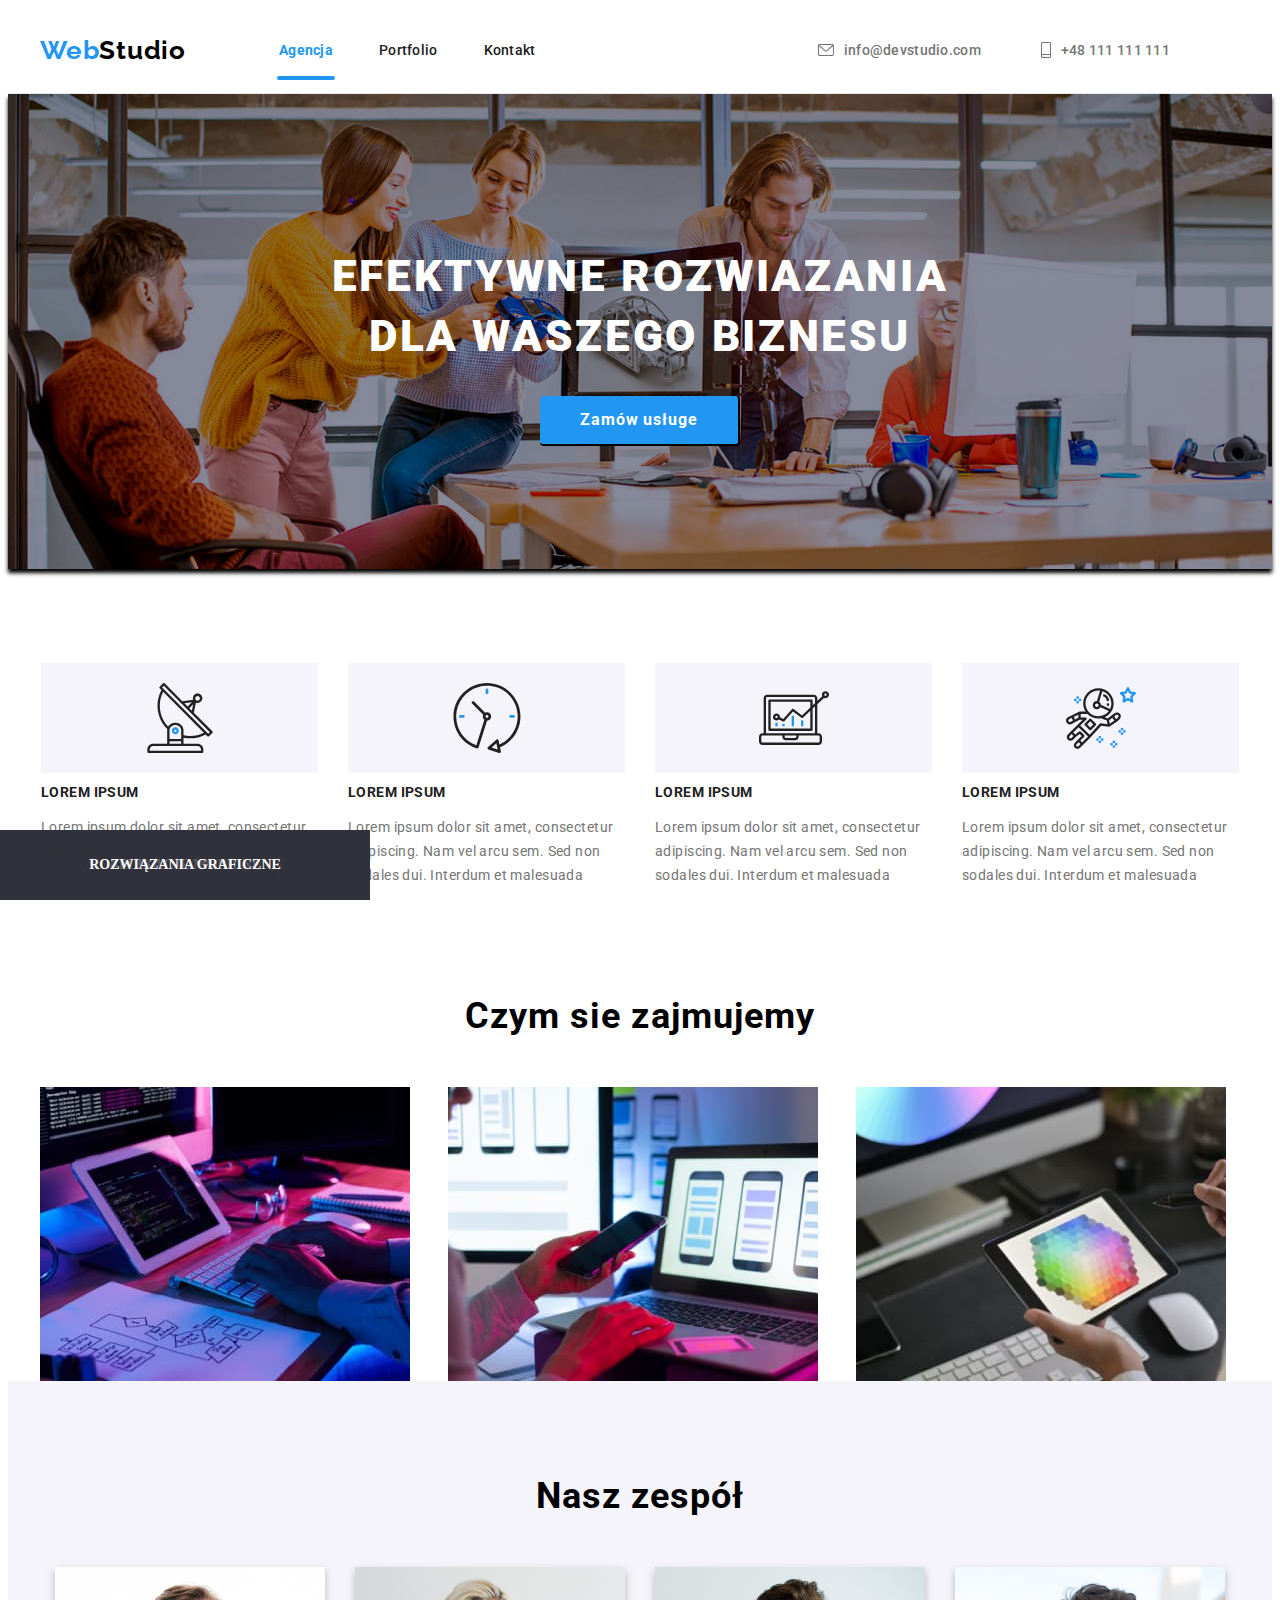
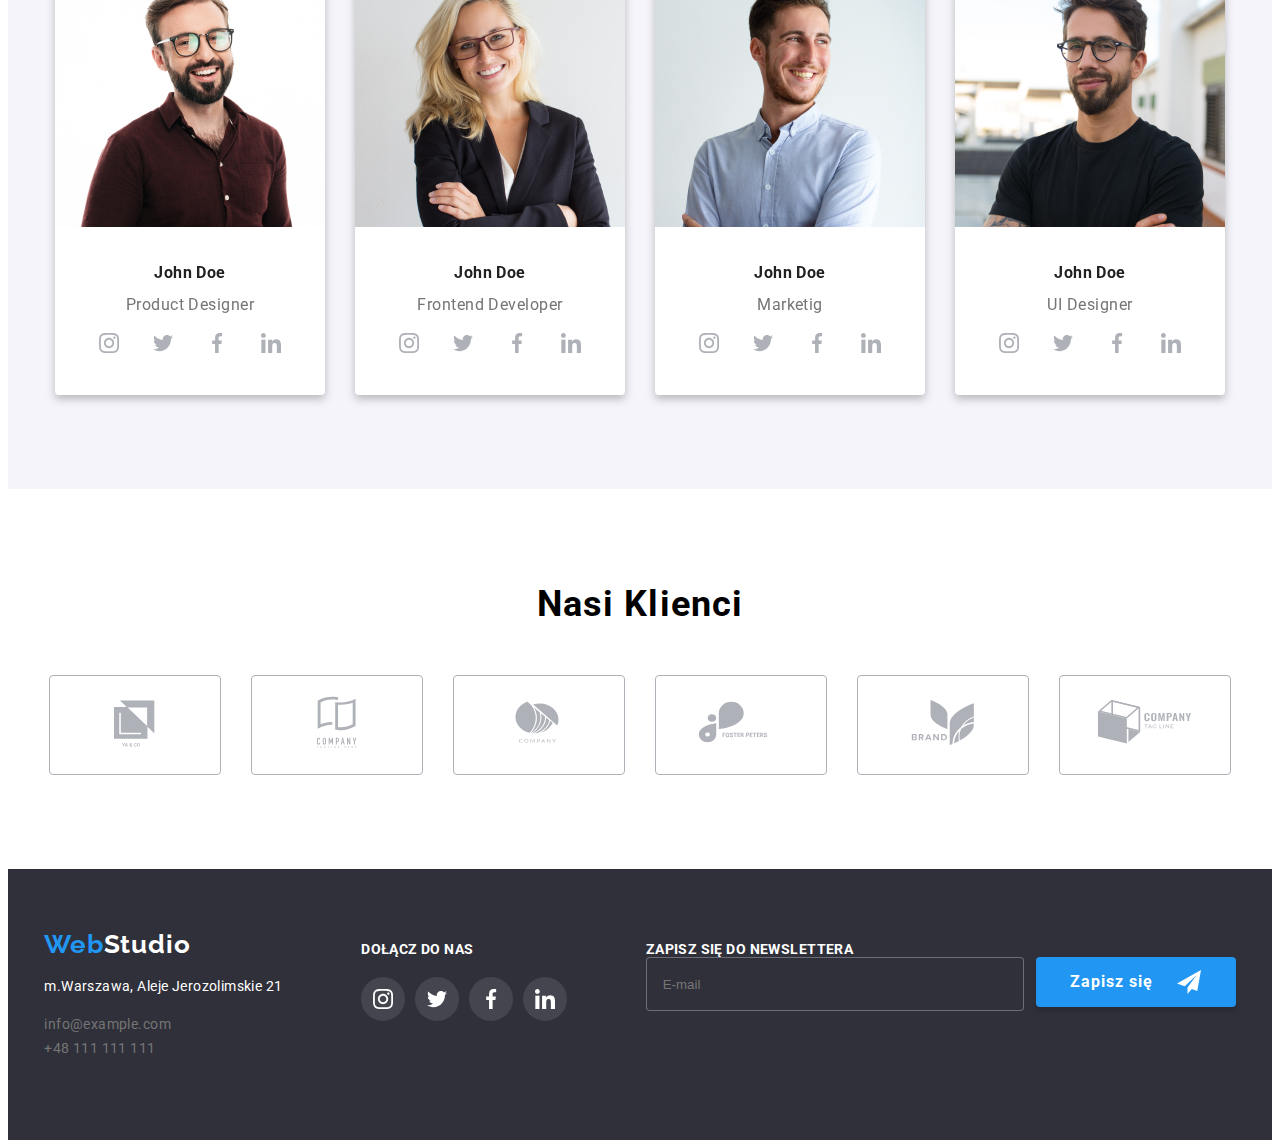
<file: index.html>
<!DOCTYPE html>
<html lang="en">
  <head>
    <meta charset="UTF-8" />
    <meta http-equiv="X-UA-Compatible" content="IE=edge" />
    <meta name="viewport" content="width=device-width, initial-scale=1.0" />
    <link href="css/main.min.css" rel="stylesheet" type="text/css" />
    <link rel="preconnect" href="https://fonts.googleapis.com" />
    <link rel="preconnect" href="https://fonts.gstatic.com" crossorigin />
    <link
      href="https://fonts.googleapis.com/css2?family=Raleway:wght@700&family=Roboto:wght@400;500;700;900&display=swap"
      rel="stylesheet"
    />
    <link
      rel="stylesheet"
      href="https://cdnjs.cloudflare.com/ajax/libs/modern-normalize/1.1.0/modern-normalize.min.css"
      integrity="sha512-wpPYUAdjBVSE4KJnH1VR1HeZfpl1ub8YT/NKx4PuQ5NmX2tKuGu6U/JRp5y+Y8XG2tV+wKQpNHVUX03MfMFn9Q=="
      crossorigin="anonymous"
      referrerpolicy="no-referrer"
    />

    <title>studio</title>
  </head>
  <body>
    <header class="portfolio-border">
      <nav class="navbar container">
        <div class="navbar__left">
          <div class="logo__container">
            <span class="logo__text--blue">Web</span><span class="logo__text--black">Studio</span>
          </div>
          <div class="navbar__pages">
            <div class="navbar__pushbutton">
              <a class="navbar__pushbutton active" href="index.html">Agencja</a>
            </div>
            <div class="navbar__pushbutton">
              <a class="navbar__pushbutton" href="portfolio.html">Portfolio</a>
            </div>
            <div class="navbar__pushbutton">
              <a class="navbar__pushbutton" href="#">Kontakt</a>
            </div>
          </div>
        </div>

        <div>
          <div class="navbar__contact">
            <div class="navbar__button">
              <svg class="icon-envelope" width="16" height="12">
                <use href="./images/icons.svg#icon-envelope"></use>
              </svg>
              <a class="navbar__button" href="mailto:info@devstudio.com">info@devstudio.com</a>
            </div>
            <div class="navbar__button">
              <svg class="icon-smartphone" width="10" height="16">
                <use href="./images/icons.svg#icon-smartphone"></use>
              </svg>
              <a class="navbar__button">+48 111 111 111</a>
           </div>
        </div>
        <div class="js-menu-container">
          <button class="mobile-menu__open js-open-menu">
          <svg class="icon-menu_40px" width="40" height="40">
                <use href="./images/ham.svg#icon-menu_40px"></use>
              </svg>
         </button>
        <div class="mobile-menu">
          
            <button class="mobile-menu__close js-close-menu">
              <svg class="icon-close" width="40" height="40">
                <use href="./images/dd.svg#icon-close"></use>
              </svg>
            </button>
              <div>
                <div class="mobile-menu__button">
                  <a class="mobile-menu__button__link  " href="index.html">Agencja</a>
                </div>
                <div class="mobile-menu__button ">
                  <a class="mobile-menu__button__link black " href="portfolio.html"
                    >Portfolio</a
                  >
                </div>
                <div class="mobile-menu__button ">
                  <a class="mobile-menu__button__link black " href="#">Kontakt</a>
                </div>
              </div>
            
            <div class="mobile-menu__bottom">
              <a class="mobile-menu__bottom__phone ">+48 111 111 111</a>
              <a class="mobile-menu__button__link email " href="mailto:info@devstudio.com"
                >info@devstudio.com</a
              >
              <div class="mobile-menu__bottom__socials">
                <a class="social-link">Instagram</a>
                <a class="social-link">Twitter</a>
                <a class="social-link">Facebook</a>
                <a class="social-link">LinkedIn</a>
              </div>
            </div>
          </div>
        </div>
      </nav>
    </header>


    <main>
      <section class="navigation__image">
        <h1 class="navigation__text">
          EFEKTYWNE ROZWIAZANIA<br />
          DLA WASZEGO BIZNESU
        </h1>

        <button class="navigation__button button-open" type="button" data-modal-open>
          Zamów usługe
        </button>
      </section>

      <section class="section">
        <div class="article container wrap">
          <div class="lorem__container">
            <div class="lorem__icon">
              <svg class="icon-antenna-1" width="70" height="70">
                <use href="./images/icons.svg#icon-antenna-1"></use>
              </svg>
            </div>
            <h2 class="lorem__title">LOREM IPSUM</h2>
            <p class="lorem__text">
              Lorem ipsum dolor sit amet, consectetur adipiscing. Nam vel arcu sem. Sed non sodales
              dui. Interdum et malesuada
            </p>
          </div>

          <div class="lorem__container">
            <div class="lorem__icon">
              <svg class="icon-clock-1" width="70" height="70">
                <use href="./images/icons.svg#icon-clock-1"></use>
              </svg>
            </div>
            <h2 class="lorem__title">LOREM IPSUM</h2>
            <p class="lorem__text">
              Lorem ipsum dolor sit amet, consectetur adipiscing. Nam vel arcu sem. Sed non sodales
              dui. Interdum et malesuada
            </p>
          </div>

          <div class="lorem__container">
            <div class="lorem__icon">
              <svg class="icon-diagram-1" width="70" height="70">
                <use href="./images/icons.svg#icon-diagram-1"></use>
              </svg>
            </div>

            <h2 class="lorem__title">LOREM IPSUM</h2>
            <p class="lorem__text">
              Lorem ipsum dolor sit amet, consectetur adipiscing. Nam vel arcu sem. Sed non sodales
              dui. Interdum et malesuada
            </p>
          </div>

          <div class="lorem__container">
            <div class="lorem__icon">
              <svg class="icon-astronaut-1" width="70" height="70">
                <use href="./images/icons.svg#icon-astronaut-1"></use>
              </svg>
            </div>
            <h2 class="lorem__title">LOREM IPSUM</h2>
            <p class="lorem__text">
              Lorem ipsum dolor sit amet, consectetur adipiscing. Nam vel arcu sem. Sed non sodales
              dui. Interdum et malesuada
            </p>
          </div>
        </div>
      </section>

      <section class="foto">
        <div class="container">
          <h2 class="section-header">Czym sie zajmujemy</h2>
          <div class="activities-container">
            <picture class="activity">
              <img
                alt="someone writing on keyboard"
                src="./images/img(4).jpg"
                width="370"
                height="294"
              />
              <div class="activity__title-overlay">
                <p>APLIKACJE KOMPUTEROWE</p>
              </div>
            </picture>
            <picture class="activity">
              <img
                alt="someone use his phone near his laptop"
                src="./images/img(1).jpg"
                width="370"
                height="294"
              />
              <div class="activity__title-overlay">
                <p>APLIKACJE MOBILNE</p>
              </div>
            </picture>
            <picture class="activity">
              <img
                alt="someone looking at colour palette at his tablet"
                src="./images/img(5).jpg "
                width="370"
                height="294"
              />
              <div class="activity__title-overlay">
                <p>ROZWIĄZANIA GRAFICZNE</p>
              </div>
            </picture>
          </div>
        </div>
      </section>

      <section class="section foto2">
        <div class="container">
          <h2 class="section-header">Nasz zespół</h2>
          <div class="foto2-flex-4 wrap">
            <article class="team-tile">
              
                <picture>
                  
              <source
                media="(max-width: 767px)"
                srcset="./images/1mobilex1.jpg 450w, ./images/1mobilex2.jpg 900w"
                sizes="(min-width: 480px) 450px"
              />
              <source
                media="(max-width: 1199px)"
                srcset="./images/1tabletx1.jpg, ./images/1tabletx2.jpg 708w"
                sizes="(max-width: 1199px) 354px"
              />
              <source
                media="(min-width: 1200px)"
                srcset="./images/1deskopx1.jpg 270w, ./images/1deskopx2.jpg 540w"
                sizes="(min-width: 1200px) 270px"
              />
             <img
                alt="person on 1"
                src="./images/1img.jpg"
                width="270"
                height="260"/>
            </picture>
              <div class="team-tile__footer">
                <div class="team-tile__name">John Doe</div>
                <div class="team-tile__job">Product Designer</div>
                <div class="social-container">
                  <a href="#" class="social__icon">
                    <svg class="icon-instagram-2" width="20" height="20">
                      <use href="./images/icons.svg#icon-instagram-2"></use>
                    </svg>
                  </a>
                  <a href="#" class="social__icon">
                    <svg class="icon-twitter-1" width="20" height="20">
                      <use href="./images/icons.svg#icon-twitter-1"></use>
                    </svg>
                  </a>
                  <a href="#" class="social__icon">
                    <svg class="icon-facebook-1" width="20" height="20">
                      <use href="./images/icons.svg#icon-facebook-1"></use>
                    </svg>
                  </a>
                  <a href="#" class="social__icon">
                    <svg class="icon-linkedin-1" width="20" height="20">
                      <use href="./images/icons.svg#icon-linkedin-1"></use>
                    </svg>
                  </a>
                </div>
              </div>
            </article>
            <article class="team-tile">
              <picture>
              
               <source
                media="(max-width: 767px)"
                srcset="./images/2mobilex1.jpg 450w, ./images/2mobilex2.jpg 900w"
                sizes="(min-width: 480px) 450px"
              />
              <source
                media="(max-width: 1199px)"
                srcset="./images/2tabletx1.jpg, ./images/2tabletx2.jpg 708w"
                sizes="(max-width: 1199px) 354px"
              />
              <source
                media="(min-width: 1200px)"
                srcset="./images/2deskopx1.jpg 270w, ./images/2deskopx2.jpg 540w"
                sizes="(min-width: 1200px) 270px"
              />
             <img alt="person on 2" src="./images/2img.jpg" width="270" height="260"/>
            </picture>
              <div class="team-tile__footer">
                <div class="team-tile__name">John Doe</div>
                <div class="team-tile__job">Frontend Developer</div>
                <div class="social-container">
                  <a href="#" class="social__icon">
                    <svg class="icon-instagram-2" width="20" height="20">
                      <use href="./images/icons.svg#icon-instagram-2"></use>
                    </svg>
                  </a>
                  <a href="#" class="social__icon">
                    <svg class="icon-twitter-1" width="20" height="20">
                      <use href="./images/icons.svg#icon-twitter-1"></use>
                    </svg>
                  </a>
                  <a href="#" class="social__icon">
                    <svg class="icon-facebook-1" width="20" height="20">
                      <use href="./images/icons.svg#icon-facebook-1"></use>
                    </svg>
                  </a>
                  <a href="#" class="social__icon">
                    <svg class="icon-linkedin-1" width="20" height="20">
                      <use href="./images/icons.svg#icon-linkedin-1"></use>
                    </svg>
                  </a>
                </div>
              </div>
            </article>

            <article class="team-tile">
              <picture>
              
               <source
                media="(max-width: 767px)"
                srcset="./images/3mobilex1.jpg 450w, ./images/3mobilex2.jpg 900w"
                sizes="(min-width: 480px) 450px"
              />
              <source
                media="(max-width: 1199px)"
                srcset="./images/3tabletx1.jpg, ./images/3tabletx2.jpg 708w"
                sizes="(max-width: 1199px) 354px"
              />
              <source
                media="(min-width: 1200px)"
                srcset="./images/3deskopx1.jpg 270w, ./images/3deskopx2.jpg 540w"
                sizes="(min-width: 1200px) 270px"
              />
             <img alt="person on.3" src="./images/3img.jpg" width="270" height="260"/>
            </picture>
              <div class="team-tile__footer">
                <div class="team-tile__name">John Doe</div>
                <div class="team-tile__job">Marketig</div>
                <div class="social-container">
                  <a href="#" class="social__icon">
                    <svg class="icon-instagram-2" width="20" height="20">
                      <use href="./images/icons.svg#icon-instagram-2"></use>
                    </svg>
                  </a>
                  <a href="#" class="social__icon">
                    <svg class="icon-twitter-1" width="20" height="20">
                      <use href="./images/icons.svg#icon-twitter-1"></use>
                    </svg>
                  </a>
                  <a href="#" class="social__icon">
                    <svg class="icon-facebook-1" width="20" height="20">
                      <use href="./images/icons.svg#icon-facebook-1"></use>
                    </svg>
                  </a>
                  <a href="#" class="social__icon">
                    <svg class="icon-linkedin-1" width="20" height="20">
                      <use href="./images/icons.svg#icon-linkedin-1"></use>
                    </svg>
                  </a>
                </div>
              </div>
            </article>
            <article class="team-tile">
              <picture>
              
               <source
                media="(max-width: 767px)"
                srcset="./images/4mobilex1.jpg 450w, ./images/4mobilex2.jpg 900w"
                sizes="(min-width: 480px) 450px"
              />
              <source
                media="(max-width: 1199px)"
                srcset="./images/4tabletx1.jpg, ./images/4tabletx2.jpg 708w"
                sizes="(max-width: 1199px) 354px"
              />
              <source
                media="(min-width: 1200px)"
                srcset="./images/4deskopx1.jpg 270w, ./images/4deskopx2.jpg 540w"
                sizes="(min-width: 1200px) 270px"
              />
             <img alt="person on.4" src="./images/4img.jpg" width="270" height="260"/>
            </picture>
              <div class="team-tile__footer">
                <div class="team-tile__name">John Doe</div>
                <div class="team-tile__job">UI Designer</div>
                <div class="social-container">
                  <a href="#" class="social__icon">
                    <svg class="icon-instagram-2" width="20" height="20">
                      <use href="./images/icons.svg#icon-instagram-2"></use>
                    </svg>
                  </a>
                  <a href="#" class="social__icon">
                    <svg class="icon-twitter-1" width="20" height="20">
                      <use href="./images/icons.svg#icon-twitter-1"></use>
                    </svg>
                  </a>
                  <a href="#" class="social__icon">
                    <svg class="icon-facebook-1" width="20" height="20">
                      <use href="./images/icons.svg#icon-facebook-1"></use>
                    </svg>
                  </a>
                  <a href="#" class="social__icon">
                    <svg class="icon-linkedin-1" width="20" height="20">
                      <use href="./images/icons.svg#icon-linkedin-1"></use>
                    </svg>
                  </a>
                </div>
              </div>
            </article>
          </div>
        </div>
      </section>

      <section class="section">
        <div class="container">
          <h2 class="clients__title">Nasi Klienci</h2>
          <div class="clients__list wrap">
            <a href="#" class="clients__icon">
              <svg class="icon-Logo-5" width="106" height="60">
                <use href="./images/icons.svg#icon-Logo-5"></use>
              </svg>
            </a>
            <a href="#" class="clients__icon">
              <svg class="icon-Logo" width="106" height="60">
                <use href="./images/icons.svg#icon-Logo"></use>
              </svg>
            </a>
            <a href="#" class="clients__icon">
              <svg class="icon-Logo-1" width="106" height="60">
                <use href="./images/icons.svg#icon-Logo-1"></use>
              </svg>
            </a>
            <a href="#" class="clients__icon">
              <svg class="icon-Logo-2" width="106" height="60">
                <use href="./images/icons.svg#icon-Logo-2"></use>
              </svg>
            </a>
            <a href="#" class="clients__icon">
              <svg class="icon-Logo-3" width="106" height="60">
                <use href="./images/icons.svg#icon-Logo-3"></use>
              </svg>
            </a>
            <a href="#" class="clients__icon">
              <svg class="icon-Logo-4" width="106" height="60">
                <use href="./images/icons.svg#icon-Logo-4"></use>
              </svg>
            </a>
          </div>
        </div>
      </section>
    </main>
    <footer>
      <div class="container wrap">
        <address class="font-style-normal">
          <div class="logo__container">
            <span class="logo__text--blue">Web</span><span class="logo__text--white">Studio</span>
          </div>
          <div class="data"><p>m.Warszawa, Aleje Jerozolimskie 21</p></div>
          <a class="footer" href="mailto:info@example.com">info@example.com</a> <br />
          <a class="footer" href="tel.+48111111111">+48 111 111 111</a>
        </address>
        <div class="footer__join-us">
          <div class="footer__header">DOŁĄCZ DO NAS</div>
          <div class="social-container">
            <a href="#" class="social__icon in-footer">
              <svg class="icon-instagram-2" width="20" height="20">
                <use href="./images/icons.svg#icon-instagram-2"></use>
              </svg>
            </a>
            <a href="#" class="social__icon in-footer">
              <svg class="icon-twitter-1" width="20" height="20">
                <use href="./images/icons.svg#icon-twitter-1"></use>
              </svg>
            </a>
            <a href="#" class="social__icon in-footer">
              <svg class="icon-facebook-1" width="20" height="20">
                <use href="./images/icons.svg#icon-facebook-1"></use>
              </svg>
            </a>
            <a href="#" class="social__icon in-footer">
              <svg class="icon-linkedin-1" width="20" height="20">
                <use href="./images/icons.svg#icon-linkedin-1"></use>
              </svg>
            </a>
          </div>
        </div>
        <div class="newslettera__container">
          <div class="newslettera__text">ZAPISZ SIĘ DO NEWSLETTERA</div>
          <form class="newslettera__form">
            <label>
              <input class="input__email" type="text" name="email" placeholder="E-mail" />
            </label>
            <button class="submit__email" type="submit">
              Zapisz się
              <svg class="icon-icon-send" width="24" height="24">
                <use href="./images/icons.svg#icon-icon-send"></use>
              </svg>
            </button>
          </form>
        </div>
      </div>
    </footer>
    <div class="backdrop is-hidden" data-modal>
      <div class="contact-modal__container">
        <button class="contact-modal__close" data-modal-close>
          <svg class="icon-close-black-18dp-2-1" width="30" height="30">
            <use href="./images/icons.svg#icon-close-black-18dp-2-1"></use>
          </svg>
        </button>
        <h2 class="contact-modal__header">Zostaw swoje dane w formularzu poniżej</h2>
        <form class="contact-modal__form">
          <label>
            <div class="contact-modal__label-name">Imie</div>

            <input id="name-input" type="text" name="name" />
          </label>
          <label>
            <div class="contact-modal__label-name">Telefon</div>

            <input id="phone-input" type="text" name="phone-number" />
          </label>
          <label>
            <div class="contact-modal__label-name">Email</div>

            <input id="email-input" type="text" name="email" />
          </label>
          <label>
            <div class="contact-modal__label-name">Komentarz</div>
            <textarea
              class="contact-modal__textarea"
              rows="5"
              name="commit"
              placeholder="Wprowadź tekst"
            ></textarea>
          </label>
          <label>
            <div class="contact-modal__checkbox-container">
              <input id="checkbox-input" type="checkbox" name="oswiadczam" />
              <span>
                Oświadczam iż akceptuje <a> Regulamin </a> i <a> Politykę Prywatności </a>
              </span>
            </div>
          </label>
          <div class="contact-modal_submit-container">
            <button class="contact-modal_submit-button" type="submit">Wyślij</button>
          </div>
        </form>
      </div>
    </div>
    <script src="./js/modal.js"></script>
    <script src="./js/mobile-menu.js"></script>
  </body>
</html>
</file>
<file: css/main.min.css>
<<<<<<< HEAD
.activity{position:relative;overflow:hidden}.activity__title-overlay{display:-webkit-box;display:-ms-flexbox;display:flex;-webkit-box-pack:center;-ms-flex-pack:center;justify-content:center;-webkit-box-align:center;-ms-flex-align:center;align-items:center;position:absolute;bottom:0;left:0;width:370px;height:70px;background-color:rgba(47,48,58,.8);color:#fff;font-weight:700;font-size:14px;line-height:16.41px;letter-spacing:0,3em}.navbar__contact{padding:10px;display:-webkit-box;display:-ms-flexbox;display:flex}@media screen and (max-width: 1200px){.navbar__contact{-webkit-box-orient:vertical;-webkit-box-direction:normal;-ms-flex-direction:column;flex-direction:column;gap:10px}}@media screen and (max-width: 768px){.navbar__contact{display:none}}.navbar__button{padding-right:30px;display:-webkit-box;display:-ms-flexbox;display:flex;-webkit-box-align:center;-ms-flex-align:center;align-items:center;text-decoration:none;color:var(--grey-heading);font-family:roboto;font-weight:500;font-size:14px;line-height:16.41px;letter-spacing:.02em;cursor:pointer}.navbar__button:focus,.navbar__button:hover{color:var(--blue)}.navbar__button:hover,.navbar__button:focus{--color1: var(--blue);--color2: var(--blue);cursor:pointer}.social__icon{height:44px;width:44px;border-radius:50%;display:-webkit-box;display:-ms-flexbox;display:flex;-webkit-box-pack:center;-ms-flex-pack:center;justify-content:center;-webkit-box-align:center;-ms-flex-align:center;align-items:center;cursor:pointer}.social__icon.in-footer{background-color:rgba(255,255,255,.1);--color4: var(--white)}.social__icon:hover,.social__icon:focus{background-color:var(--blue);--color4: var(--white)}.contact-modal__container{position:absolute;width:528px;min-height:581px;top:50%;left:50%;background-color:#fff;-webkit-box-shadow:0px 1px 3px rgba(0,0,0,.12),0px 0px 2px 1px rgba(0,0,0,.2);box-shadow:0px 1px 3px rgba(0,0,0,.12),0px 0px 2px 1px rgba(0,0,0,.2);border-radius:4px;padding:40px;-webkit-transform:translate(-50%, -50%) scale(1);transform:translate(-50%, -50%) scale(1);-webkit-transition-property:-webkit-transform;transition-property:-webkit-transform;transition-property:transform;transition-property:transform, -webkit-transform;-webkit-transition-duration:1s;transition-duration:1s;-webkit-transition-timing-function:ease;transition-timing-function:ease}.contact-modal__close{position:absolute;top:8px;right:8px;font-weight:bold;display:-webkit-box;display:-ms-flexbox;display:flex;-webkit-box-pack:center;-ms-flex-pack:center;justify-content:center;font-size:19px;border-radius:50%;line-height:22px;height:30px;width:30px;background-color:var(--white-color);border:1px solid rgba(0,0,0,.1);cursor:pointer}.contact-modal__header{font-family:Roboto;font-size:20px;font-weight:700;line-height:23px;letter-spacing:.03em;text-align:center}.contact-modal__form input{width:100%;padding:12px 12px 12px 42px;border-radius:4px;background-size:18px 18px;background-repeat:no-repeat;background-position:12px;margin-bottom:10px;border:1px solid rgba(33,33,33,.2)}.contact-modal__form .contact-modal__label-name{color:#757575;font-family:Roboto;font-size:12px;font-weight:400;line-height:14px;letter-spacing:.01em;text-align:left;margin-bottom:4px}.contact-modal__form .contact-modal__textarea{width:100%;padding:12px;resize:none;border:1px solid rgba(33,33,33,.2)}.contact-modal__checkbox-container{display:-webkit-box;display:-ms-flexbox;display:flex;-webkit-box-pack:center;-ms-flex-pack:center;justify-content:center;-webkit-box-align:center;-ms-flex-align:center;align-items:center;margin-bottom:30px;font-family:Roboto;font-size:14px;font-weight:400;line-height:24px;letter-spacing:.03em;text-align:left;margin-bottom:30px;margin-top:20px}#checkbox-input{height:15px;width:15px;padding:unset;border-radius:1px;margin-bottom:0;margin-right:7px;border:1px solid #000}#checkbox-input:checked{background-image:url("data:image/svg+xml;charset=UTF-8,%3csvg xmlns='http://www.w3.org/2000/svg' viewBox='0 0 32 32' %3e%3cpath fill='%232196f3' style='fill: var(--color2, %232196f3)' d='M4 1h24c2.209 0 4 1.791 4 4v22c0 2.209-1.791 4-4 4h-24c-2.209 0-4-1.791-4-4v-22c0-2.209 1.791-4 4-4z'%3e%3c/path%3e%3cpath fill='%23fff' style='fill: var(--color1, %23fff); stroke: var(--color1, %23fff)' stroke='%23fff' stroke-linejoin='miter' stroke-linecap='butt' stroke-miterlimit='4' stroke-width='0.4' d='M7.914 16.503l-0.138-0.131-2.067 1.958 7.282 6.947 15.298-14.594-2.053-1.959-13.245 12.623-5.077-4.844z'%3e%3c/path%3e%3c/svg%3e");background-repeat:no-repeat;background-size:cover;background-position:center;-webkit-appearance:none;-moz-appearance:none;appearance:none;border:0;border-radius:1px}#name-input{background-image:url("data:image/svg+xml;charset=UTF-8,%3csvg xmlns='http://www.w3.org/2000/svg' viewBox='0 0 32 32' %3e%3cpath d='M16 16c2.947 0 5.333-2.387 5.333-5.333s-2.387-5.333-5.333-5.333c-2.947 0-5.333 2.387-5.333 5.333s2.387 5.333 5.333 5.333zM16 18.667c-3.56 0-10.667 1.787-10.667 5.333v1.333c0 0.733 0.6 1.333 1.333 1.333h18.667c0.733 0 1.333-0.6 1.333-1.333v-1.333c0-3.547-7.107-5.333-10.667-5.333z'%3e%3c/path%3e%3c/svg%3e")}#name-input:focus{background-image:url("data:image/svg+xml;charset=UTF-8,%3csvg xmlns='http://www.w3.org/2000/svg' viewBox='0 0 32 32' %3e%3cpath fill='%232196f3' d='M16 16c2.947 0 5.333-2.387 5.333-5.333s-2.387-5.333-5.333-5.333c-2.947 0-5.333 2.387-5.333 5.333s2.387 5.333 5.333 5.333zM16 18.667c-3.56 0-10.667 1.787-10.667 5.333v1.333c0 0.733 0.6 1.333 1.333 1.333h18.667c0.733 0 1.333-0.6 1.333-1.333v-1.333c0-3.547-7.107-5.333-10.667-5.333z'%3e%3c/path%3e%3c/svg%3e")}#phone-input{background-image:url("data:image/svg+xml;charset=UTF-8,%3csvg xmlns='http://www.w3.org/2000/svg' viewBox='0 0 32 32' %3e%3cpath d='M24.882 19.773l-3.268-0.373c-0.785-0.090-1.557 0.18-2.11 0.733l-2.367 2.367c-3.641-1.853-6.626-4.825-8.478-8.478l2.38-2.38c0.553-0.553 0.823-1.325 0.733-2.11l-0.373-3.242c-0.154-1.299-1.248-2.277-2.56-2.277h-2.226c-1.454 0-2.663 1.209-2.573 2.663 0.682 10.987 9.469 19.761 20.443 20.443 1.454 0.090 2.663-1.119 2.663-2.573v-2.226c0.013-1.3-0.965-2.393-2.264-2.547z'%3e%3c/path%3e%3c/svg%3e")}#phone-input:focus{background-image:url("data:image/svg+xml;charset=UTF-8,%3csvg xmlns='http://www.w3.org/2000/svg' viewBox='0 0 32 32' %3e%3cpath fill='%232196f3' d='M24.882 19.773l-3.268-0.373c-0.785-0.090-1.557 0.18-2.11 0.733l-2.367 2.367c-3.641-1.853-6.626-4.825-8.478-8.478l2.38-2.38c0.553-0.553 0.823-1.325 0.733-2.11l-0.373-3.242c-0.154-1.299-1.248-2.277-2.56-2.277h-2.226c-1.454 0-2.663 1.209-2.573 2.663 0.682 10.987 9.469 19.761 20.443 20.443 1.454 0.090 2.663-1.119 2.663-2.573v-2.226c0.013-1.3-0.965-2.393-2.264-2.547z'%3e%3c/path%3e%3c/svg%3e")}#email-input{background-image:url("data:image/svg+xml;charset=UTF-8,%3csvg xmlns='http://www.w3.org/2000/svg' viewBox='0 0 32 32' %3e%3cpath d='M26.667 5.333h-21.333c-1.467 0-2.653 1.2-2.653 2.667l-0.013 16c0 1.467 1.2 2.667 2.667 2.667h21.333c1.467 0 2.667-1.2 2.667-2.667v-16c0-1.467-1.2-2.667-2.667-2.667zM26.133 11l-9.427 5.893c-0.427 0.267-0.987 0.267-1.413 0l-9.427-5.893c-0.333-0.213-0.533-0.573-0.533-0.96 0-0.893 0.973-1.427 1.733-0.96l8.933 5.587 8.933-5.587c0.76-0.467 1.733 0.067 1.733 0.96 0 0.387-0.2 0.747-0.533 0.96z'%3e%3c/path%3e%3c/svg%3e")}#email-input:focus{background-image:url("data:image/svg+xml;charset=UTF-8,%3csvg xmlns='http://www.w3.org/2000/svg' viewBox='0 0 32 32' %3e%3cpath fill='%232196f3' d='M26.667 5.333h-21.333c-1.467 0-2.653 1.2-2.653 2.667l-0.013 16c0 1.467 1.2 2.667 2.667 2.667h21.333c1.467 0 2.667-1.2 2.667-2.667v-16c0-1.467-1.2-2.667-2.667-2.667zM26.133 11l-9.427 5.893c-0.427 0.267-0.987 0.267-1.413 0l-9.427-5.893c-0.333-0.213-0.533-0.573-0.533-0.96 0-0.893 0.973-1.427 1.733-0.96l8.933 5.587 8.933-5.587c0.76-0.467 1.733 0.067 1.733 0.96 0 0.387-0.2 0.747-0.533 0.96z'%3e%3c/path%3e%3c/svg%3e")}.contact-modal_submit-container{display:-webkit-box;display:-ms-flexbox;display:flex;-webkit-box-pack:center;-ms-flex-pack:center;justify-content:center}.contact-modal_submit-container .contact-modal_submit-button{background-color:#2196f3;height:50px;width:200px;font-family:Roboto;font-size:16px;font-weight:700;line-height:30px;letter-spacing:.06em;text-align:center;color:#fff;-webkit-box-shadow:0px 4px 4px rgba(0,0,0,.15);box-shadow:0px 4px 4px rgba(0,0,0,.15);border-radius:4px;border:0;display:-webkit-box;display:-ms-flexbox;display:flex;-webkit-box-align:center;-ms-flex-align:center;align-items:center;-webkit-box-pack:center;-ms-flex-pack:center;justify-content:center;cursor:pointer;margin-left:12px}.navigation__image{background-color:var(--blac-section);background-image:url("../images/Img (8).jpg");-webkit-box-shadow:0px 4px 4px #000;box-shadow:0px 4px 4px #000;background-size:cover;width:100%;aspect-ratio:2.666;max-width:1600px;margin:0 auto;font-family:roboto;font-weight:500;font-size:16px;line-height:26px;letter-spacing:.03em;background-color:var(--blac-section);color:var(--white);-webkit-box-align:center;-ms-flex-align:center;align-items:center;display:-webkit-box;display:-ms-flexbox;display:flex;-webkit-box-pack:center;-ms-flex-pack:center;justify-content:center;-webkit-box-orient:vertical;-webkit-box-direction:normal;-ms-flex-direction:column;flex-direction:column}@media(min-device-pixel-ratio: 2),(-webkit-min-device-pixel-ratio: 2),(min-resolution: 192dpi),(min-resolution: 2dppx){.navigation__image .navigation__image{background-image:url("/images/tablet.jpg")}}@media(min-device-pixel-ratio: 3),(-webkit-min-device-pixel-ratio: 2.7916666666666665),(min-resolution: 268dpi),(-webkit-min-device-pixel-ratio: 3),(min-resolution: 3dppx){.navigation__image .navigation__image{background-image:url("/images/Header.jpg")}}.navigation__image .navigation__text{font-family:roboto;font-weight:900;font-size:44px;line-height:60px;letter-spacing:.06em;text-align:center;text-transform:uppercase}@media screen and (max-width: 1200px){.navigation__image .navigation__text{font-size:26px;line-height:42px}}.navigation__image .navigation__button{font-family:roboto;font-weight:700;font-size:16px;line-height:30px;letter-spacing:.06em;color:var(--white);background-color:var(--blue);cursor:pointer;width:200px;height:50px;border-top:430px;border-left:700px;border-radius:4px}.lorem__icon{padding:20px 100px;background-color:var(--grey-light);display:-webkit-box;display:-ms-flexbox;display:flex;-webkit-box-pack:center;-ms-flex-pack:center;justify-content:center}.lorem__container{-ms-flex-preferred-size:100%;flex-basis:100%}@media screen and (min-width: 768px)and (max-width: 1200px){.lorem__container{-ms-flex-preferred-size:calc(50% - 30px);flex-basis:calc(50% - 30px)}}@media screen and (min-width: 1201px){.lorem__container{-ms-flex-preferred-size:calc(25% - 23px);flex-basis:calc(25% - 23px)}}.lorem__title{color:#212121;font-family:roboto;font-weight:700;font-size:14px;line-height:16.41px;letter-spacing:.03em;font-family:roboto}.lorem__text{color:#757575;font-family:roboto;font-weight:400;font-size:14px;line-height:24px;letter-spacing:.03em}.clients__title{font-family:roboto;font-weight:700;font-size:36px;line-height:42.19px;letter-spacing:.03em;text-align:center;margin:0 0 50px 0}.clients__list{display:-webkit-box;display:-ms-flexbox;display:flex;-webkit-box-pack:center;-ms-flex-pack:center;justify-content:center;-webkit-box-align:center;-ms-flex-align:center;align-items:center;gap:30px;cursor:pointer;-ms-flex-wrap:wrap;flex-wrap:wrap}.clients__icon{padding:17px 32px;border-radius:4px;border:1px solid #afb1b8}@media screen and (min-width: 768px){.clients__icon{padding:17px 60px}}@media screen and (min-width: 1201px){.clients__icon{padding:17px 32px}}.clients__icon:focus,.clients__icon:hover{--color1: var(--blue);--color4: var(--blue)}.clients__icon:focus,.clients__icon:hover{border:1px solid var(--blue)}.clients__icon:focus,.clients__icon:hover svg{--color1: var(--blue);--color4: var(--blue)}.newslettera__container{display:-webkit-box;display:-ms-flexbox;display:flex;-webkit-box-orient:vertical;-webkit-box-direction:normal;-ms-flex-direction:column;flex-direction:column;padding-top:12px;color:#fff;font-family:Roboto;font-size:14px;font-weight:700;line-height:16px;letter-spacing:.03em;text-align:left;padding-bottom:20px}@media screen and (max-width: 1200px){.newslettera__container{-webkit-box-pack:center;-ms-flex-pack:center;justify-content:center;-webkit-box-align:center;-ms-flex-align:center;align-items:center}}.newslettera__container .newslettera__form{display:-webkit-box;display:-ms-flexbox;display:flex}@media screen and (max-width: 1200px){.newslettera__container .newslettera__form{-webkit-box-pack:center;-ms-flex-pack:center;justify-content:center;-webkit-box-orient:vertical;-webkit-box-direction:normal;-ms-flex-direction:column;flex-direction:column;-webkit-box-align:center;-ms-flex-align:center;align-items:center;gap:20px}}.newslettera__container .input__email{height:50px;width:358px;left:890px;top:2765px;border-radius:4px;background-color:#2f303a;color:#fff;border:1px solid rgba(255,255,255,.3);padding-left:16px}@media screen and (max-width: 1200px){.newslettera__container .input__email{width:450px;max-width:85vw}}.newslettera__container .submit__email{background-color:#2196f3;height:50px;width:200px;font-family:Roboto;font-size:16px;font-weight:700;line-height:30px;letter-spacing:.06em;text-align:center;color:#fff;-webkit-box-shadow:0px 4px 4px rgba(0,0,0,.15);box-shadow:0px 4px 4px rgba(0,0,0,.15);border-radius:4px;border:0;display:-webkit-box;display:-ms-flexbox;display:flex;-webkit-box-align:center;-ms-flex-align:center;align-items:center;-webkit-box-pack:center;-ms-flex-pack:center;justify-content:center;cursor:pointer;margin-left:12px}.logo__container{font-family:raleway;font-weight:700;font-size:26px;line-height:30.52px;letter-spacing:.03em}.logo__text--blue{color:var(--blue)}.logo__text--black{color:var(--black)}.logo__text--white{color:var(--white)}.navbar{display:-webkit-box;display:-ms-flexbox;display:flex;-webkit-box-pack:justify;-ms-flex-pack:justify;justify-content:space-between;-webkit-box-align:center;-ms-flex-align:center;align-items:center;padding:24px 15px 25px 15px;width:100%}@media(max-width: 1200px){.navbar{padding:24px 15px 25px 15px}}.navbar__left{display:-webkit-box;display:-ms-flexbox;display:flex;-webkit-box-align:center;-ms-flex-align:center;align-items:center}.navbar__pages{display:-webkit-box;display:-ms-flexbox;display:flex;list-style:none;padding:0;gap:46px;margin-left:93px;-webkit-box-align:center;-ms-flex-align:center;align-items:center}@media screen and (max-width: 768px){.navbar__pages{display:none}}.navbar__pushbutton{display:-webkit-box;display:-ms-flexbox;display:flex;-webkit-box-pack:center;-ms-flex-pack:center;justify-content:center;text-decoration:none;color:#212121;font-family:roboto;font-weight:500;font-size:14px;line-height:16.41px;letter-spacing:.02em}.navbar__pushbutton:focus,.navbar__pushbutton:hover{color:var(--blue)}.active{text-decoration:none;font-style:normal;font-weight:bold;font-size:14px;line-height:16px;letter-spacing:.02em;color:var(--blue)}.active:after{content:"";height:4px;display:block;width:58px;background-color:var(--blue);border-radius:2px;position:absolute;top:31px;top:76px}.footer{color:var(--grey-heading);text-decoration:none;font-family:Roboto;font-size:14px;font-weight:400;line-height:24px;letter-spacing:.03em;cursor:pointer;min-width:251px}.footer__join-us{display:-webkit-box;display:-ms-flexbox;display:flex;-webkit-box-orient:vertical;-webkit-box-direction:normal;-ms-flex-direction:column;flex-direction:column;padding-top:12px}@media screen and (max-width: 480px){.footer__join-us{-webkit-box-pack:center;-ms-flex-pack:center;justify-content:center;-webkit-box-orient:vertical;-webkit-box-direction:normal;-ms-flex-direction:column;flex-direction:column;-webkit-box-align:center;-ms-flex-align:center;align-items:center}}@media screen and (max-width: 768px){.footer{-webkit-box-pack:center;-ms-flex-pack:center;justify-content:center;-webkit-box-orient:vertical;-webkit-box-direction:normal;-ms-flex-direction:column;flex-direction:column;-webkit-box-align:center;-ms-flex-align:center;align-items:center;gap:20px}}.footer__header{margin-bottom:20px}.portfolio-tiles__footer{border:#ececec solid 1px;border-top:0px;padding:20px 24px;font-size:16px;line-height:2;letter-spacing:.03em}.portfolio-tiles__footer .portfolio-tiles__title{color:var(--black-text);font-family:Roboto;font-size:18px;font-weight:700;line-height:36px;letter-spacing:.06em;text-align:left}.portfolio-tiles__footer .portfolio-tiles__subtitle{color:var(--grey-heading);font-family:Roboto;font-size:16px;font-weight:400;line-height:30px;letter-spacing:.03em;text-align:left}.portfolio-tiles__footer:hover{-webkit-box-shadow:0px 4px 4px 0px rgba(0,0,0,.2509803922);box-shadow:0px 4px 4px 0px rgba(0,0,0,.2509803922);cursor:pointer}.portfolio-tiles__overlay{position:absolute;background-color:rgba(33,150,243,.9);top:0;left:0;width:100%;height:100%;display:-webkit-box;display:-ms-flexbox;display:flex;-webkit-box-align:center;-ms-flex-align:center;align-items:center;-webkit-transition-timing-function:cubic-bezier(0.4, 0, 0.2, 1);transition-timing-function:cubic-bezier(0.4, 0, 0.2, 1);-webkit-transform:translateY(101%);transform:translateY(101%);-webkit-transition-duration:250ms;transition-duration:250ms;-webkit-transition-timing-function:ease;transition-timing-function:ease}.portfolio-tiles__overlay>p{color:#fff;font-size:18px;font-weight:400;line-height:28px;letter-spacing:.03em;text-align:left;margin-left:24px;margin-right:24px}.team-tile{background-color:var(--white);-webkit-filter:drop-shadow(0px 4px 4px rgba(0, 0, 0, 0.25));filter:drop-shadow(0px 4px 4px rgba(0, 0, 0, 0.25));border-radius:0px 0px 4px 4px}.team-tile img{display:block;max-width:100%;height:auto}.team-tile__footer{display:-webkit-box;display:-ms-flexbox;display:flex;-webkit-box-orient:vertical;-webkit-box-direction:normal;-ms-flex-direction:column;flex-direction:column;-webkit-box-align:center;-ms-flex-align:center;align-items:center;-webkit-box-pack:center;-ms-flex-pack:center;justify-content:center;padding:30px 0}.team-tile__name{font-family:Roboto;color:var(--black-text);font-weight:bold;font-size:16px;line-height:2;letter-spacing:.03em}.team-tile__job{font-family:roboto;color:var(--grey-heading);font-weight:400;font-size:16px;line-height:2;letter-spacing:.03em}.portfolio-tiles__header{display:-webkit-box;display:-ms-flexbox;display:flex;-ms-flex-wrap:wrap;flex-wrap:wrap;-webkit-box-pack:center;-ms-flex-pack:center;justify-content:center;gap:8px;margin-bottom:0;list-style-type:none}.hoverable{background-color:#f5f4fa;border-radius:4px;border:0;font-style:normal;margin-bottom:50px;font-weight:500;font-size:16px;line-height:26px;letter-spacing:.03em;padding:6px 22px}.hoverable:hover,.hoverable:focus{color:#fff;background-color:var(--blue);cursor:pointer}.portfolio-tiles__container{display:-webkit-box;display:-ms-flexbox;display:flex;gap:30px;-ms-flex-wrap:wrap;flex-wrap:wrap}.portfolio-tiles__container .portfolio-titles__tile{display:-webkit-box;display:-ms-flexbox;display:flex;-webkit-box-orient:vertical;-webkit-box-direction:normal;-ms-flex-direction:column;flex-direction:column;gap:30px;-ms-flex-wrap:wrap;flex-wrap:wrap}.portfolio-tiles__container .portfolio-tiles__header{position:relative;overflow:hidden;width:370px;height:294px}.portfolio-tiles__container .portfolio-tiles__header:hover .portfolio-tiles__overlay,.portfolio-tiles__container .portfolio-tiles__header:focus .portfolio-tiles__overlay{-webkit-transform:translateX(0);transform:translateX(0)}.js-menu-container{display:none}@media screen and (max-width: 768px){.js-menu-container{display:block}.js-menu-container__open{display:block;position:absolute;left:10px;top:10px;width:100%;height:100%;color:var(--blue);background-color:#fff}.js-menu-container :not(.is-open){background-color:#fff;border:none;cursor:pointer}.js-menu-container :not(.is-open) :hover,.js-menu-container :not(.is-open) :focus{color:var(--blue);cursor:pointer}.js-menu-container .mobile-menu{display:none}.js-menu-container.is-open{display:block;position:fixed;top:0;left:0;width:100vw;height:100vh}.js-menu-container.is-open .js-open-menu{display:none}}.js-menu-container.is-open .mobile-menu{background-color:#fff;padding:48px 40px;width:100%;height:100%;display:-webkit-box;display:-ms-flexbox;display:flex;-webkit-box-orient:vertical;-webkit-box-direction:normal;-ms-flex-direction:column;flex-direction:column;-webkit-box-pack:justify;-ms-flex-pack:justify;justify-content:space-between}.js-menu-container.is-open .mobile-menu__close{position:absolute;top:10px;right:15px;font-weight:bold;display:-webkit-box;display:-ms-flexbox;display:flex;-webkit-box-pack:center;-ms-flex-pack:center;justify-content:center;font-size:19px;border-radius:50%;line-height:22px;width:40px;background-color:var(--white-color);border:1px solid rgba(0,0,0,.1);cursor:pointer;-webkit-transition:fill 250ms cubic-bezier(0.4, 0, 0.2, 1) 0s;transition:fill 250ms cubic-bezier(0.4, 0, 0.2, 1) 0s}.js-menu-container.is-open .mobile-menu__bottom{display:-webkit-box;display:-ms-flexbox;display:flex;-webkit-box-orient:vertical;-webkit-box-direction:normal;-ms-flex-direction:column;flex-direction:column}.js-menu-container.is-open .mobile-menu__bottom__socials{display:-webkit-box;display:-ms-flexbox;display:flex;font-size:18px;font-weight:500;line-height:22px;letter-spacing:.02em;text-align:left;color:#2196f3;margin-top:64px}.js-menu-container.is-open .mobile-menu__bottom__socials .social-link{padding:0 10px;cursor:pointer}.js-menu-container.is-open .mobile-menu__bottom__socials .social-link:not(:last-child){border-right:1px solid rgba(33,33,33,.2)}.js-menu-container.is-open .mobile-menu__bottom__socials .social-link:first-child{padding-left:0}.js-menu-container.is-open .mobile-menu__bottom__phone{font-size:34px;font-weight:500;line-height:40px;letter-spacing:.02em;text-align:left;color:#2196f3;cursor:pointer;margin-bottom:32px}.js-menu-container.is-open .mobile-menu__button{display:-webkit-box;display:-ms-flexbox;display:flex;margin-bottom:32px}.js-menu-container.is-open .mobile-menu__button:hover,.js-menu-container.is-open .mobile-menu__button:focus{color:var(--blue);cursor:pointer}.js-menu-container.is-open .mobile-menu__button__link{font-size:40px;font-weight:500;line-height:47px;letter-spacing:.02em;text-align:left;text-decoration:none;color:#212121;cursor:pointer}.js-menu-container.is-open .mobile-menu__button__link.email{font-size:24px;line-height:28px;color:#757575}.js-menu-container.is-open .mobile-menu__button__link:hover,.js-menu-container.is-open .mobile-menu__button__link:focus{color:var(--blue);cursor:pointer}.js-menu-container.is-open .mobile-menu__button__link.active{color:var(--blue);text-decoration:none;font-weight:bold}:focus-visible{outline:1px auto var(--blue)}.portfolio-border{border-bottom:1px solid #ececec}.hoverable{-webkit-transition-property:color,background-color,-webkit-box-shadow;transition-property:color,background-color,-webkit-box-shadow;transition-property:color,background-color,box-shadow;transition-property:color,background-color,box-shadow,-webkit-box-shadow;-webkit-transition-timing-function:cubic-bezier(0.4, 0, 0.2, 1);transition-timing-function:cubic-bezier(0.4, 0, 0.2, 1);-webkit-transition-duration:250ms;transition-duration:250ms}.wrap{-ms-flex-wrap:wrap;flex-wrap:wrap}.activities-section{background-color:var(--white);padding-bottom:94px}@media(max-width: 1200px){.activities-section{display:none}}@media(max-width: 1200px){.foto{display:none}}.section{padding-top:94px;padding-bottom:94px}.section-header{margin-top:0;margin-bottom:50px}.container{max-width:1200px;margin:0 auto}.activities-container{display:-webkit-box;display:-ms-flexbox;display:flex;gap:38px}footer .container{display:-webkit-box;display:-ms-flexbox;display:flex;padding:60px 0;width:100%;gap:70px;-ms-flex-wrap:wrap;flex-wrap:wrap;-ms-flex-pack:distribute;justify-content:space-around}@media screen and (max-width: 768px){footer .container{text-align:center}}footer{color:#fff;font-family:Roboto;font-size:14px;font-weight:700;line-height:16px;letter-spacing:.03em;text-align:left;padding-bottom:20px}.foto2-flex-4{display:-webkit-box;display:-ms-flexbox;display:flex;-webkit-box-pack:center;-ms-flex-pack:center;justify-content:center;gap:30px}@media screen and (min-width: 480px){.foto2-flex-4{max-width:480px}}@media screen and (min-width: 768px){.foto2-flex-4{max-width:768px}}@media screen and (min-width: 1200px){.foto2-flex-4{max-width:1200px}}:root{--black: #000000;--blue: #2196f3;--blac-section: #2f303a;--grey-heading: #757575;--black-text: #212121;--white: #ffffff;--grey-light: #f5f4fa;--grey-dark: #e5e5e5;--grey: #ececec}.link{color:var(--grey-heading);font-family:roboto;font-weight:500;font-size:14px;line-height:16.41px;letter-spacing:.02em;text-decoration:none;cursor:pointer}.link:hover,.link:focus{color:#2196f3}.link-contact{color:var(--grey-heading);text-decoration:none;font-family:Roboto;font-size:14px;font-weight:500;line-height:16.41px;letter-spacing:.02em;cursor:pointer}.link-contact-end{color:var(--grey-heading);text-decoration:none;font-family:Roboto;font-size:14px;font-weight:400;line-height:24px;letter-spacing:.03em;cursor:pointer}.article{display:-webkit-box;display:-ms-flexbox;display:flex;padding:0 15px;gap:30px;-webkit-box-pack:center;-ms-flex-pack:center;justify-content:center;cursor:pointer}.header{display:-webkit-box;display:-ms-flexbox;display:flex}.text{display:-webkit-box;display:-ms-flexbox;display:flex}.social-container{display:-webkit-box;display:-ms-flexbox;display:flex;gap:10px}.foto h2{font-family:roboto;font-weight:700;font-size:36px;line-height:42.19px;letter-spacing:.03em;text-align:center}.foto2 h2{font-family:roboto;font-weight:700;font-size:36px;line-height:42.19px;letter-spacing:.03em;text-align:center}.foto2{background-color:var(--grey-light)}.foto article{background-color:var(--grey-dark)}.data{color:var(--white);font-family:roboto;font-weight:400;font-size:14px;line-height:24px;letter-spacing:.03em}.portfolio-foto{display:-webkit-box;display:-ms-flexbox;display:flex;-webkit-box-orient:vertical;-webkit-box-direction:normal;-ms-flex-direction:column;flex-direction:column}.portfolio-foto:hover{-webkit-box-shadow:0px 4px 4px 0px rgba(0,0,0,.2509803922);box-shadow:0px 4px 4px 0px rgba(0,0,0,.2509803922);cursor:pointer}footer{background-color:var(--blac-section);font-style:normal;display:-webkit-box;display:-ms-flexbox;display:flex;-webkit-box-pack:center;-ms-flex-pack:center;justify-content:center}.font-style-normal{font-style:normal}@media screen and (min-width: 480px)and (max-width: 768px){.font-style-normal{width:480px}}.icon-envelope{fill:currentColor;vertical-align:middle;margin-right:10px}.icon-smartphone{vertical-align:middle;margin-right:10px}img{display:block}.is-hidden{pointer-events:none;visibility:hidden;opacity:0;-webkit-transition-delay:500ms;transition-delay:500ms}.backdrop{background-color:rgba(0,0,0,.2);position:fixed;top:0;left:0;width:100%;height:100%}.is-hidden .contact-modal_container{-webkit-transform:translate(-50%, -50%) scale(0.25);transform:translate(-50%, -50%) scale(0.25)}.newsletter-input{display:-webkit-box;display:-ms-flexbox;display:flex}.icon-icon-send{margin-left:24px}/*# sourceMappingURL=main.min.css.map */
=======
.activity{position:relative;overflow:hidden}.activity__title-overlay{display:-webkit-box;display:-ms-flexbox;display:flex;-webkit-box-pack:center;-ms-flex-pack:center;justify-content:center;-webkit-box-align:center;-ms-flex-align:center;align-items:center;position:absolute;bottom:0;left:0;width:370px;height:70px;background-color:rgba(47,48,58,.8);color:#fff;font-weight:700;font-size:14px;line-height:16.41px;letter-spacing:0,3em}.navbar__contact{padding:10px;display:-webkit-box;display:-ms-flexbox;display:flex}@media screen and (max-width: 1200px){.navbar__contact{-webkit-box-orient:vertical;-webkit-box-direction:normal;-ms-flex-direction:column;flex-direction:column;gap:10px}}@media screen and (max-width: 768px){.navbar__contact{display:none}}.navbar__button{padding-right:30px;display:-webkit-box;display:-ms-flexbox;display:flex;-webkit-box-align:center;-ms-flex-align:center;align-items:center;text-decoration:none;color:var(--grey-heading);font-family:roboto;font-weight:500;font-size:14px;line-height:16.41px;letter-spacing:.02em;cursor:pointer}.navbar__button:focus,.navbar__button:hover{color:var(--blue)}.navbar__button:hover,.navbar__button:focus{--color1: var(--blue);--color2: var(--blue);cursor:pointer}.social__icon{height:44px;width:44px;border-radius:50%;display:-webkit-box;display:-ms-flexbox;display:flex;-webkit-box-pack:center;-ms-flex-pack:center;justify-content:center;-webkit-box-align:center;-ms-flex-align:center;align-items:center;cursor:pointer}.social__icon.in-footer{background-color:rgba(255,255,255,.1);--color4: var(--white)}.social__icon:hover,.social__icon:focus{background-color:var(--blue);--color4: var(--white)}.contact-modal__container{position:absolute;width:528px;min-height:581px;top:50%;left:50%;background-color:#fff;-webkit-box-shadow:0px 1px 3px rgba(0,0,0,.12),0px 0px 2px 1px rgba(0,0,0,.2);box-shadow:0px 1px 3px rgba(0,0,0,.12),0px 0px 2px 1px rgba(0,0,0,.2);border-radius:4px;padding:40px;-webkit-transform:translate(-50%, -50%) scale(1);transform:translate(-50%, -50%) scale(1);-webkit-transition-property:-webkit-transform;transition-property:-webkit-transform;transition-property:transform;transition-property:transform, -webkit-transform;-webkit-transition-duration:1s;transition-duration:1s;-webkit-transition-timing-function:ease;transition-timing-function:ease}.contact-modal__close{position:absolute;top:8px;right:8px;font-weight:bold;display:-webkit-box;display:-ms-flexbox;display:flex;-webkit-box-pack:center;-ms-flex-pack:center;justify-content:center;font-size:19px;border-radius:50%;line-height:22px;height:30px;width:30px;background-color:var(--white-color);border:1px solid rgba(0,0,0,.1);cursor:pointer}.contact-modal__header{font-family:Roboto;font-size:20px;font-weight:700;line-height:23px;letter-spacing:.03em;text-align:center}.contact-modal__form input{width:100%;padding:12px 12px 12px 42px;border-radius:4px;background-size:18px 18px;background-repeat:no-repeat;background-position:12px;margin-bottom:10px;border:1px solid rgba(33,33,33,.2)}.contact-modal__form .contact-modal__label-name{color:#757575;font-family:Roboto;font-size:12px;font-weight:400;line-height:14px;letter-spacing:.01em;text-align:left;margin-bottom:4px}.contact-modal__form .contact-modal__textarea{width:100%;padding:12px;resize:none;border:1px solid rgba(33,33,33,.2)}.contact-modal__checkbox-container{display:-webkit-box;display:-ms-flexbox;display:flex;-webkit-box-pack:center;-ms-flex-pack:center;justify-content:center;-webkit-box-align:center;-ms-flex-align:center;align-items:center;margin-bottom:30px;font-family:Roboto;font-size:14px;font-weight:400;line-height:24px;letter-spacing:.03em;text-align:left;margin-bottom:30px;margin-top:20px}#checkbox-input{height:15px;width:15px;padding:unset;border-radius:1px;margin-bottom:0;margin-right:7px;border:1px solid #000}#checkbox-input:checked{background-image:url("data:image/svg+xml;charset=UTF-8,%3csvg xmlns='http://www.w3.org/2000/svg' viewBox='0 0 32 32' %3e%3cpath fill='%232196f3' style='fill: var(--color2, %232196f3)' d='M4 1h24c2.209 0 4 1.791 4 4v22c0 2.209-1.791 4-4 4h-24c-2.209 0-4-1.791-4-4v-22c0-2.209 1.791-4 4-4z'%3e%3c/path%3e%3cpath fill='%23fff' style='fill: var(--color1, %23fff); stroke: var(--color1, %23fff)' stroke='%23fff' stroke-linejoin='miter' stroke-linecap='butt' stroke-miterlimit='4' stroke-width='0.4' d='M7.914 16.503l-0.138-0.131-2.067 1.958 7.282 6.947 15.298-14.594-2.053-1.959-13.245 12.623-5.077-4.844z'%3e%3c/path%3e%3c/svg%3e");background-repeat:no-repeat;background-size:cover;background-position:center;-webkit-appearance:none;-moz-appearance:none;appearance:none;border:0;border-radius:1px}#name-input{background-image:url("data:image/svg+xml;charset=UTF-8,%3csvg xmlns='http://www.w3.org/2000/svg' viewBox='0 0 32 32' %3e%3cpath d='M16 16c2.947 0 5.333-2.387 5.333-5.333s-2.387-5.333-5.333-5.333c-2.947 0-5.333 2.387-5.333 5.333s2.387 5.333 5.333 5.333zM16 18.667c-3.56 0-10.667 1.787-10.667 5.333v1.333c0 0.733 0.6 1.333 1.333 1.333h18.667c0.733 0 1.333-0.6 1.333-1.333v-1.333c0-3.547-7.107-5.333-10.667-5.333z'%3e%3c/path%3e%3c/svg%3e")}#name-input:focus{background-image:url("data:image/svg+xml;charset=UTF-8,%3csvg xmlns='http://www.w3.org/2000/svg' viewBox='0 0 32 32' %3e%3cpath fill='%232196f3' d='M16 16c2.947 0 5.333-2.387 5.333-5.333s-2.387-5.333-5.333-5.333c-2.947 0-5.333 2.387-5.333 5.333s2.387 5.333 5.333 5.333zM16 18.667c-3.56 0-10.667 1.787-10.667 5.333v1.333c0 0.733 0.6 1.333 1.333 1.333h18.667c0.733 0 1.333-0.6 1.333-1.333v-1.333c0-3.547-7.107-5.333-10.667-5.333z'%3e%3c/path%3e%3c/svg%3e")}#phone-input{background-image:url("data:image/svg+xml;charset=UTF-8,%3csvg xmlns='http://www.w3.org/2000/svg' viewBox='0 0 32 32' %3e%3cpath d='M24.882 19.773l-3.268-0.373c-0.785-0.090-1.557 0.18-2.11 0.733l-2.367 2.367c-3.641-1.853-6.626-4.825-8.478-8.478l2.38-2.38c0.553-0.553 0.823-1.325 0.733-2.11l-0.373-3.242c-0.154-1.299-1.248-2.277-2.56-2.277h-2.226c-1.454 0-2.663 1.209-2.573 2.663 0.682 10.987 9.469 19.761 20.443 20.443 1.454 0.090 2.663-1.119 2.663-2.573v-2.226c0.013-1.3-0.965-2.393-2.264-2.547z'%3e%3c/path%3e%3c/svg%3e")}#phone-input:focus{background-image:url("data:image/svg+xml;charset=UTF-8,%3csvg xmlns='http://www.w3.org/2000/svg' viewBox='0 0 32 32' %3e%3cpath fill='%232196f3' d='M24.882 19.773l-3.268-0.373c-0.785-0.090-1.557 0.18-2.11 0.733l-2.367 2.367c-3.641-1.853-6.626-4.825-8.478-8.478l2.38-2.38c0.553-0.553 0.823-1.325 0.733-2.11l-0.373-3.242c-0.154-1.299-1.248-2.277-2.56-2.277h-2.226c-1.454 0-2.663 1.209-2.573 2.663 0.682 10.987 9.469 19.761 20.443 20.443 1.454 0.090 2.663-1.119 2.663-2.573v-2.226c0.013-1.3-0.965-2.393-2.264-2.547z'%3e%3c/path%3e%3c/svg%3e")}#email-input{background-image:url("data:image/svg+xml;charset=UTF-8,%3csvg xmlns='http://www.w3.org/2000/svg' viewBox='0 0 32 32' %3e%3cpath d='M26.667 5.333h-21.333c-1.467 0-2.653 1.2-2.653 2.667l-0.013 16c0 1.467 1.2 2.667 2.667 2.667h21.333c1.467 0 2.667-1.2 2.667-2.667v-16c0-1.467-1.2-2.667-2.667-2.667zM26.133 11l-9.427 5.893c-0.427 0.267-0.987 0.267-1.413 0l-9.427-5.893c-0.333-0.213-0.533-0.573-0.533-0.96 0-0.893 0.973-1.427 1.733-0.96l8.933 5.587 8.933-5.587c0.76-0.467 1.733 0.067 1.733 0.96 0 0.387-0.2 0.747-0.533 0.96z'%3e%3c/path%3e%3c/svg%3e")}#email-input:focus{background-image:url("data:image/svg+xml;charset=UTF-8,%3csvg xmlns='http://www.w3.org/2000/svg' viewBox='0 0 32 32' %3e%3cpath fill='%232196f3' d='M26.667 5.333h-21.333c-1.467 0-2.653 1.2-2.653 2.667l-0.013 16c0 1.467 1.2 2.667 2.667 2.667h21.333c1.467 0 2.667-1.2 2.667-2.667v-16c0-1.467-1.2-2.667-2.667-2.667zM26.133 11l-9.427 5.893c-0.427 0.267-0.987 0.267-1.413 0l-9.427-5.893c-0.333-0.213-0.533-0.573-0.533-0.96 0-0.893 0.973-1.427 1.733-0.96l8.933 5.587 8.933-5.587c0.76-0.467 1.733 0.067 1.733 0.96 0 0.387-0.2 0.747-0.533 0.96z'%3e%3c/path%3e%3c/svg%3e")}.contact-modal_submit-container{display:-webkit-box;display:-ms-flexbox;display:flex;-webkit-box-pack:center;-ms-flex-pack:center;justify-content:center}.contact-modal_submit-container .contact-modal_submit-button{background-color:#2196f3;height:50px;width:200px;font-family:Roboto;font-size:16px;font-weight:700;line-height:30px;letter-spacing:.06em;text-align:center;color:#fff;-webkit-box-shadow:0px 4px 4px rgba(0,0,0,.15);box-shadow:0px 4px 4px rgba(0,0,0,.15);border-radius:4px;border:0;display:-webkit-box;display:-ms-flexbox;display:flex;-webkit-box-align:center;-ms-flex-align:center;align-items:center;-webkit-box-pack:center;-ms-flex-pack:center;justify-content:center;cursor:pointer;margin-left:12px}.navigation__image{background-color:var(--blac-section);background-image:url("../images/Img (8).jpg");-webkit-box-shadow:0px 4px 4px #000;box-shadow:0px 4px 4px #000;background-size:cover;width:100%;aspect-ratio:2.666;max-width:1600px;margin:0 auto;font-family:roboto;font-weight:500;font-size:16px;line-height:26px;letter-spacing:.03em;background-color:var(--blac-section);color:var(--white);-webkit-box-align:center;-ms-flex-align:center;align-items:center;display:-webkit-box;display:-ms-flexbox;display:flex;-webkit-box-pack:center;-ms-flex-pack:center;justify-content:center;-webkit-box-orient:vertical;-webkit-box-direction:normal;-ms-flex-direction:column;flex-direction:column}@media(min-device-pixel-ratio: 2),(-webkit-min-device-pixel-ratio: 2),(min-resolution: 192dpi),(min-resolution: 2dppx){.navigation__image .navigation__image{background-image:url("/images/tablet.jpg")}}@media(min-device-pixel-ratio: 3),(-webkit-min-device-pixel-ratio: 2.7916666666666665),(min-resolution: 268dpi),(-webkit-min-device-pixel-ratio: 3),(min-resolution: 3dppx){.navigation__image .navigation__image{background-image:url("/images/Header.jpg")}}.navigation__text{font-family:roboto;font-weight:900;font-size:44px;line-height:60px;letter-spacing:.06em;text-align:center;text-transform:uppercase}@media screen and (max-width: 1200px){.navigation__text{font-size:26px;line-height:42px}}.navigation__button{font-family:roboto;font-weight:700;font-size:16px;line-height:30px;letter-spacing:.06em;color:var(--white);background-color:var(--blue);cursor:pointer;width:200px;height:50px;border-top:430px;border-left:700px;border-radius:4px}.lorem__icon{padding:20px 100px;background-color:var(--grey-light);display:-webkit-box;display:-ms-flexbox;display:flex;-webkit-box-pack:center;-ms-flex-pack:center;justify-content:center}.lorem__container{-ms-flex-preferred-size:100%;flex-basis:100%}@media screen and (min-width: 768px)and (max-width: 1200px){.lorem__container{-ms-flex-preferred-size:calc(50% - 30px);flex-basis:calc(50% - 30px)}}@media screen and (min-width: 1201px){.lorem__container{-ms-flex-preferred-size:calc(25% - 23px);flex-basis:calc(25% - 23px)}}.lorem__title{color:#212121;font-family:roboto;font-weight:700;font-size:14px;line-height:16.41px;letter-spacing:.03em;font-family:roboto}.lorem__text{color:#757575;font-family:roboto;font-weight:400;font-size:14px;line-height:24px;letter-spacing:.03em}.clients__title{font-family:roboto;font-weight:700;font-size:36px;line-height:42.19px;letter-spacing:.03em;text-align:center;margin:0 0 50px 0}.clients__list{display:-webkit-box;display:-ms-flexbox;display:flex;-webkit-box-pack:center;-ms-flex-pack:center;justify-content:center;-webkit-box-align:center;-ms-flex-align:center;align-items:center;gap:30px;cursor:pointer;-ms-flex-wrap:wrap;flex-wrap:wrap}.clients__icon{padding:17px 32px;border-radius:4px;border:1px solid #afb1b8}@media screen and (min-width: 768px){.clients__icon{padding:17px 60px}}@media screen and (min-width: 1201px){.clients__icon{padding:17px 32px}}.clients__icon:focus,.clients__icon:hover{--color1: var(--blue);--color4: var(--blue)}.clients__icon:focus,.clients__icon:hover{border:1px solid var(--blue)}.clients__icon:focus,.clients__icon:hover svg{--color1: var(--blue);--color4: var(--blue)}.newslettera__container{display:-webkit-box;display:-ms-flexbox;display:flex;-webkit-box-orient:vertical;-webkit-box-direction:normal;-ms-flex-direction:column;flex-direction:column;padding-top:12px;color:#fff;font-family:Roboto;font-size:14px;font-weight:700;line-height:16px;letter-spacing:.03em;text-align:left;padding-bottom:20px}@media screen and (max-width: 1200px){.newslettera__container{-webkit-box-pack:center;-ms-flex-pack:center;justify-content:center;-webkit-box-align:center;-ms-flex-align:center;align-items:center}}.newslettera__container .newslettera__form{display:-webkit-box;display:-ms-flexbox;display:flex}@media screen and (max-width: 1200px){.newslettera__container .newslettera__form{-webkit-box-pack:center;-ms-flex-pack:center;justify-content:center;-webkit-box-orient:vertical;-webkit-box-direction:normal;-ms-flex-direction:column;flex-direction:column;-webkit-box-align:center;-ms-flex-align:center;align-items:center;gap:20px}}.newslettera__container .input__email{height:50px;width:358px;left:890px;top:2765px;border-radius:4px;background-color:#2f303a;color:#fff;border:1px solid rgba(255,255,255,.3);padding-left:16px}@media screen and (max-width: 1200px){.newslettera__container .input__email{width:450px;max-width:85vw}}.newslettera__container .submit__email{background-color:#2196f3;height:50px;width:200px;font-family:Roboto;font-size:16px;font-weight:700;line-height:30px;letter-spacing:.06em;text-align:center;color:#fff;-webkit-box-shadow:0px 4px 4px rgba(0,0,0,.15);box-shadow:0px 4px 4px rgba(0,0,0,.15);border-radius:4px;border:0;display:-webkit-box;display:-ms-flexbox;display:flex;-webkit-box-align:center;-ms-flex-align:center;align-items:center;-webkit-box-pack:center;-ms-flex-pack:center;justify-content:center;cursor:pointer;margin-left:12px}.logo__container{font-family:raleway;font-weight:700;font-size:26px;line-height:30.52px;letter-spacing:.03em}.logo__text--blue{color:var(--blue)}.logo__text--black{color:var(--black)}.logo__text--white{color:var(--white)}.navbar{display:-webkit-box;display:-ms-flexbox;display:flex;-webkit-box-pack:justify;-ms-flex-pack:justify;justify-content:space-between;-webkit-box-align:center;-ms-flex-align:center;align-items:center;padding:24px 15px 25px 15px;width:100%}@media(max-width: 1200px){.navbar{padding:24px 15px 25px 15px}}.navbar__left{display:-webkit-box;display:-ms-flexbox;display:flex;-webkit-box-align:center;-ms-flex-align:center;align-items:center}.navbar__pages{display:-webkit-box;display:-ms-flexbox;display:flex;list-style:none;padding:0;gap:46px;margin-left:93px;-webkit-box-align:center;-ms-flex-align:center;align-items:center}@media screen and (max-width: 768px){.navbar__pages{display:none}}.navbar__pushbutton{display:-webkit-box;display:-ms-flexbox;display:flex;-webkit-box-pack:center;-ms-flex-pack:center;justify-content:center;text-decoration:none;color:#212121;font-family:roboto;font-weight:500;font-size:14px;line-height:16.41px;letter-spacing:.02em}.navbar__pushbutton:focus,.navbar__pushbutton:hover{color:var(--blue)}.active{text-decoration:none;font-style:normal;font-weight:bold;font-size:14px;line-height:16px;letter-spacing:.02em;color:var(--blue)}.active:after{content:"";height:4px;display:block;width:58px;background-color:var(--blue);border-radius:2px;position:absolute;top:31px;top:76px}.footer{color:var(--grey-heading);text-decoration:none;font-family:Roboto;font-size:14px;font-weight:400;line-height:24px;letter-spacing:.03em;cursor:pointer;min-width:251px}.footer__join-us{display:-webkit-box;display:-ms-flexbox;display:flex;-webkit-box-orient:vertical;-webkit-box-direction:normal;-ms-flex-direction:column;flex-direction:column;padding-top:12px}@media screen and (max-width: 480px){.footer__join-us{-webkit-box-pack:center;-ms-flex-pack:center;justify-content:center;-webkit-box-orient:vertical;-webkit-box-direction:normal;-ms-flex-direction:column;flex-direction:column;-webkit-box-align:center;-ms-flex-align:center;align-items:center}}@media screen and (max-width: 768px){.footer{-webkit-box-pack:center;-ms-flex-pack:center;justify-content:center;-webkit-box-orient:vertical;-webkit-box-direction:normal;-ms-flex-direction:column;flex-direction:column;-webkit-box-align:center;-ms-flex-align:center;align-items:center;gap:20px}}.footer__header{margin-bottom:20px}.portfolio-tiles__footer{border:#ececec solid 1px;border-top:0px;padding:20px 24px;font-size:16px;line-height:2;letter-spacing:.03em}.portfolio-tiles__footer .portfolio-tiles__title{color:var(--black-text);font-family:Roboto;font-size:18px;font-weight:700;line-height:36px;letter-spacing:.06em;text-align:left}.portfolio-tiles__footer .portfolio-tiles__subtitle{color:var(--grey-heading);font-family:Roboto;font-size:16px;font-weight:400;line-height:30px;letter-spacing:.03em;text-align:left}.portfolio-tiles__footer:hover{-webkit-box-shadow:0px 4px 4px 0px rgba(0,0,0,.2509803922);box-shadow:0px 4px 4px 0px rgba(0,0,0,.2509803922);cursor:pointer}.portfolio-tiles__overlay{position:absolute;background-color:rgba(33,150,243,.9);top:0;left:0;width:100%;height:100%;display:-webkit-box;display:-ms-flexbox;display:flex;-webkit-box-align:center;-ms-flex-align:center;align-items:center;-webkit-transition-timing-function:cubic-bezier(0.4, 0, 0.2, 1);transition-timing-function:cubic-bezier(0.4, 0, 0.2, 1);-webkit-transform:translateY(101%);transform:translateY(101%);-webkit-transition-duration:250ms;transition-duration:250ms;-webkit-transition-timing-function:ease;transition-timing-function:ease}.portfolio-tiles__overlay>p{color:#fff;font-size:18px;font-weight:400;line-height:28px;letter-spacing:.03em;text-align:left;margin-left:24px;margin-right:24px}.team-tile{background-color:var(--white);-webkit-filter:drop-shadow(0px 4px 4px rgba(0, 0, 0, 0.25));filter:drop-shadow(0px 4px 4px rgba(0, 0, 0, 0.25));border-radius:0px 0px 4px 4px}.team-tile img{display:block;max-width:100%;height:auto}.team-tile__footer{display:-webkit-box;display:-ms-flexbox;display:flex;-webkit-box-orient:vertical;-webkit-box-direction:normal;-ms-flex-direction:column;flex-direction:column;-webkit-box-align:center;-ms-flex-align:center;align-items:center;-webkit-box-pack:center;-ms-flex-pack:center;justify-content:center;padding:30px 0}.team-tile__name{font-family:Roboto;color:var(--black-text);font-weight:bold;font-size:16px;line-height:2;letter-spacing:.03em}.team-tile__job{font-family:roboto;color:var(--grey-heading);font-weight:400;font-size:16px;line-height:2;letter-spacing:.03em}.portfolio-tiles__header{display:-webkit-box;display:-ms-flexbox;display:flex;-ms-flex-wrap:wrap;flex-wrap:wrap;-webkit-box-pack:center;-ms-flex-pack:center;justify-content:center;gap:8px;margin-bottom:0;list-style-type:none}.hoverable{background-color:#f5f4fa;border-radius:4px;border:0;font-style:normal;margin-bottom:50px;font-weight:500;font-size:16px;line-height:26px;letter-spacing:.03em;padding:6px 22px}.hoverable:hover,.hoverable:focus{color:#fff;background-color:var(--blue);cursor:pointer}.portfolio-tiles__container{display:-webkit-box;display:-ms-flexbox;display:flex;gap:30px;-ms-flex-wrap:wrap;flex-wrap:wrap}.portfolio-tiles__container .portfolio-titles__tile{display:-webkit-box;display:-ms-flexbox;display:flex;-webkit-box-orient:vertical;-webkit-box-direction:normal;-ms-flex-direction:column;flex-direction:column;gap:30px;-ms-flex-wrap:wrap;flex-wrap:wrap}.portfolio-tiles__container .portfolio-tiles__header{position:relative;overflow:hidden;width:370px;height:294px}.portfolio-tiles__container .portfolio-tiles__header:hover .portfolio-tiles__overlay,.portfolio-tiles__container .portfolio-tiles__header:focus .portfolio-tiles__overlay{-webkit-transform:translateX(0);transform:translateX(0)}.js-menu-container{display:none}@media screen and (max-width: 768px){.js-menu-container{display:block}.js-menu-container__open{display:block;position:absolute;left:10px;top:10px;width:100%;height:100%;color:var(--blue);background-color:#fff}.js-menu-container :not(.is-open){background-color:#fff;border:none;cursor:pointer}.js-menu-container :not(.is-open) :hover,.js-menu-container :not(.is-open) :focus{color:var(--blue);cursor:pointer}.js-menu-container .mobile-menu{display:none}.js-menu-container.is-open{display:block;position:fixed;top:0;left:0;width:100vw;height:100vh}.js-menu-container.is-open .js-open-menu{display:none}}.js-menu-container.is-open .mobile-menu{background-color:#fff;padding:48px 40px;width:100%;height:100%;display:-webkit-box;display:-ms-flexbox;display:flex;-webkit-box-orient:vertical;-webkit-box-direction:normal;-ms-flex-direction:column;flex-direction:column;-webkit-box-pack:justify;-ms-flex-pack:justify;justify-content:space-between}.js-menu-container.is-open .mobile-menu__close{position:absolute;top:10px;right:15px;font-weight:bold;display:-webkit-box;display:-ms-flexbox;display:flex;-webkit-box-pack:center;-ms-flex-pack:center;justify-content:center;font-size:19px;border-radius:50%;line-height:22px;width:40px;background-color:var(--white-color);border:1px solid rgba(0,0,0,.1);cursor:pointer;-webkit-transition:fill 250ms cubic-bezier(0.4, 0, 0.2, 1) 0s;transition:fill 250ms cubic-bezier(0.4, 0, 0.2, 1) 0s}.js-menu-container.is-open .mobile-menu__bottom{display:-webkit-box;display:-ms-flexbox;display:flex;-webkit-box-orient:vertical;-webkit-box-direction:normal;-ms-flex-direction:column;flex-direction:column}.js-menu-container.is-open .mobile-menu__bottom__socials{display:-webkit-box;display:-ms-flexbox;display:flex;font-size:18px;font-weight:500;line-height:22px;letter-spacing:.02em;text-align:left;color:#2196f3;margin-top:64px}.js-menu-container.is-open .mobile-menu__bottom__socials .social-link{padding:0 10px;cursor:pointer}.js-menu-container.is-open .mobile-menu__bottom__socials .social-link:not(:last-child){border-right:1px solid rgba(33,33,33,.2)}.js-menu-container.is-open .mobile-menu__bottom__socials .social-link:first-child{padding-left:0}.js-menu-container.is-open .mobile-menu__bottom__phone{font-size:34px;font-weight:500;line-height:40px;letter-spacing:.02em;text-align:left;color:#2196f3;cursor:pointer;margin-bottom:32px}.js-menu-container.is-open .mobile-menu__button{display:-webkit-box;display:-ms-flexbox;display:flex;margin-bottom:32px}.js-menu-container.is-open .mobile-menu__button:hover,.js-menu-container.is-open .mobile-menu__button:focus{color:var(--blue);cursor:pointer}.js-menu-container.is-open .mobile-menu__button__link{font-size:40px;font-weight:500;line-height:47px;letter-spacing:.02em;text-align:left;text-decoration:none;color:#212121;cursor:pointer}.js-menu-container.is-open .mobile-menu__button__link.email{font-size:24px;line-height:28px;color:#757575}.js-menu-container.is-open .mobile-menu__button__link:hover,.js-menu-container.is-open .mobile-menu__button__link:focus{color:var(--blue);cursor:pointer}.js-menu-container.is-open .mobile-menu__button__link.active{color:var(--blue);text-decoration:none;font-weight:bold}:focus-visible{outline:1px auto var(--blue)}.portfolio-border{border-bottom:1px solid #ececec}.hoverable{-webkit-transition-property:color,background-color,-webkit-box-shadow;transition-property:color,background-color,-webkit-box-shadow;transition-property:color,background-color,box-shadow;transition-property:color,background-color,box-shadow,-webkit-box-shadow;-webkit-transition-timing-function:cubic-bezier(0.4, 0, 0.2, 1);transition-timing-function:cubic-bezier(0.4, 0, 0.2, 1);-webkit-transition-duration:250ms;transition-duration:250ms}.wrap{-ms-flex-wrap:wrap;flex-wrap:wrap}.activities-section{background-color:var(--white);padding-bottom:94px}@media(max-width: 1200px){.activities-section{display:none}}@media(max-width: 1200px){.foto{display:none}}.section{padding-top:94px;padding-bottom:94px}.section-header{margin-top:0;margin-bottom:50px}.container{max-width:1200px;margin:0 auto}.activities-container{display:-webkit-box;display:-ms-flexbox;display:flex;gap:38px}footer .container{display:-webkit-box;display:-ms-flexbox;display:flex;padding:60px 0;width:100%;gap:70px;-ms-flex-wrap:wrap;flex-wrap:wrap;-ms-flex-pack:distribute;justify-content:space-around}@media screen and (max-width: 768px){footer .container{text-align:center}}footer{color:#fff;font-family:Roboto;font-size:14px;font-weight:700;line-height:16px;letter-spacing:.03em;text-align:left;padding-bottom:20px}.foto2-flex-4{display:-webkit-box;display:-ms-flexbox;display:flex;-webkit-box-pack:center;-ms-flex-pack:center;justify-content:center;gap:30px}@media screen and (min-width: 480px){.foto2-flex-4{max-width:480px}}@media screen and (min-width: 768px){.foto2-flex-4{max-width:768px}}@media screen and (min-width: 1200px){.foto2-flex-4{max-width:1200px}}:root{--black: #000000;--blue: #2196f3;--blac-section: #2f303a;--grey-heading: #757575;--black-text: #212121;--white: #ffffff;--grey-light: #f5f4fa;--grey-dark: #e5e5e5;--grey: #ececec}.link{color:var(--grey-heading);font-family:roboto;font-weight:500;font-size:14px;line-height:16.41px;letter-spacing:.02em;text-decoration:none;cursor:pointer}.link:hover,.link:focus{color:#2196f3}.link-contact{color:var(--grey-heading);text-decoration:none;font-family:Roboto;font-size:14px;font-weight:500;line-height:16.41px;letter-spacing:.02em;cursor:pointer}.link-contact-end{color:var(--grey-heading);text-decoration:none;font-family:Roboto;font-size:14px;font-weight:400;line-height:24px;letter-spacing:.03em;cursor:pointer}.article{display:-webkit-box;display:-ms-flexbox;display:flex;padding:0 15px;gap:30px;-webkit-box-pack:center;-ms-flex-pack:center;justify-content:center;cursor:pointer}.header{display:-webkit-box;display:-ms-flexbox;display:flex}.text{display:-webkit-box;display:-ms-flexbox;display:flex}.social-container{display:-webkit-box;display:-ms-flexbox;display:flex;gap:10px}.foto h2{font-family:roboto;font-weight:700;font-size:36px;line-height:42.19px;letter-spacing:.03em;text-align:center}.foto2 h2{font-family:roboto;font-weight:700;font-size:36px;line-height:42.19px;letter-spacing:.03em;text-align:center}.foto2{background-color:var(--grey-light)}.foto article{background-color:var(--grey-dark)}.data{color:var(--white);font-family:roboto;font-weight:400;font-size:14px;line-height:24px;letter-spacing:.03em}.portfolio-foto{display:-webkit-box;display:-ms-flexbox;display:flex;-webkit-box-orient:vertical;-webkit-box-direction:normal;-ms-flex-direction:column;flex-direction:column}.portfolio-foto:hover{-webkit-box-shadow:0px 4px 4px 0px rgba(0,0,0,.2509803922);box-shadow:0px 4px 4px 0px rgba(0,0,0,.2509803922);cursor:pointer}footer{background-color:var(--blac-section);font-style:normal;display:-webkit-box;display:-ms-flexbox;display:flex;-webkit-box-pack:center;-ms-flex-pack:center;justify-content:center}.font-style-normal{font-style:normal}@media screen and (min-width: 480px)and (max-width: 768px){.font-style-normal{width:480px}}.icon-envelope{fill:currentColor;vertical-align:middle;margin-right:10px}.icon-smartphone{vertical-align:middle;margin-right:10px}img{display:block}.is-hidden{pointer-events:none;visibility:hidden;opacity:0;-webkit-transition-delay:500ms;transition-delay:500ms}.backdrop{background-color:rgba(0,0,0,.2);position:fixed;top:0;left:0;width:100%;height:100%}.is-hidden .contact-modal_container{-webkit-transform:translate(-50%, -50%) scale(0.25);transform:translate(-50%, -50%) scale(0.25)}.newsletter-input{display:-webkit-box;display:-ms-flexbox;display:flex}.icon-icon-send{margin-left:24px}/*# sourceMappingURL=main.min.css.map */
>>>>>>> e3badfcc30d24ee13f982e4057425b82a9c27116
</file>
